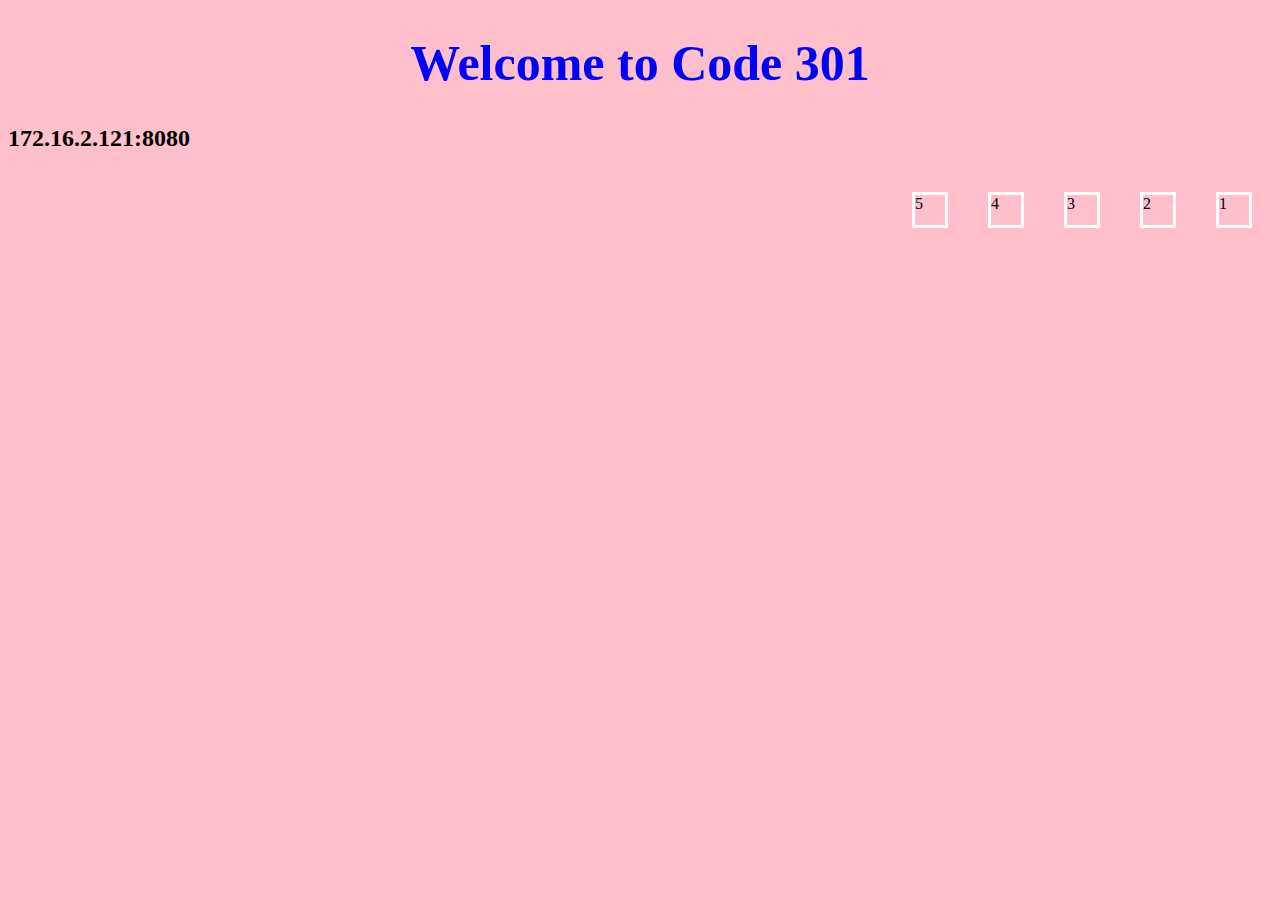
<file: 01-smacss-media-queries/demos/media-queries/index.html>
<!DOCTYPE html>
<html>
  <head>
    <title>Media Queries</title>
    <link rel="stylesheet" href="styles.css">
    <meta name="viewport" content="width=device-width, initial-scale=1.0">
  </head>
  <body>
    <h1>Welcome to Code 301</h1>
    <h2>172.16.2.121:8080</h2>
    <div>1</div>
    <div>2</div>
    <div>3</div>
    <div>4</div>
    <div>5</div>
  </body>
</html>
</file>
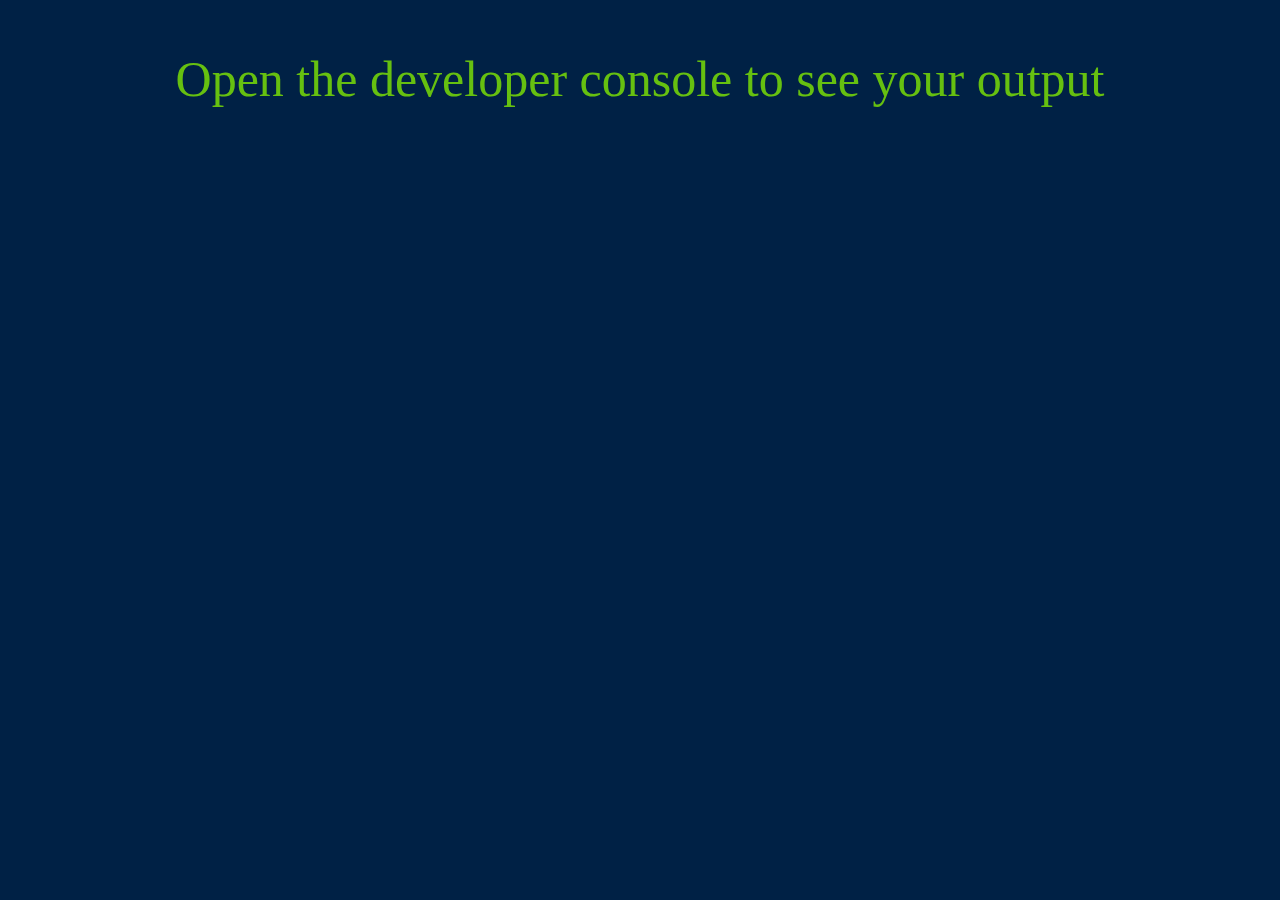
<file: 00-prep/lab/1-ES6-practice/arrow-functions/index.html>
<!DOCTYPE html>
<html>
  <head>
    <title>Arrow Functions</title>
    <link rel="stylesheet" href="./styles.css">
  </head>
  <body>
    <main>
      <p>Open the developer console to see your output</p>
    </main>
    <script src="./app.js"></script>
  </body>
</html>
</file>
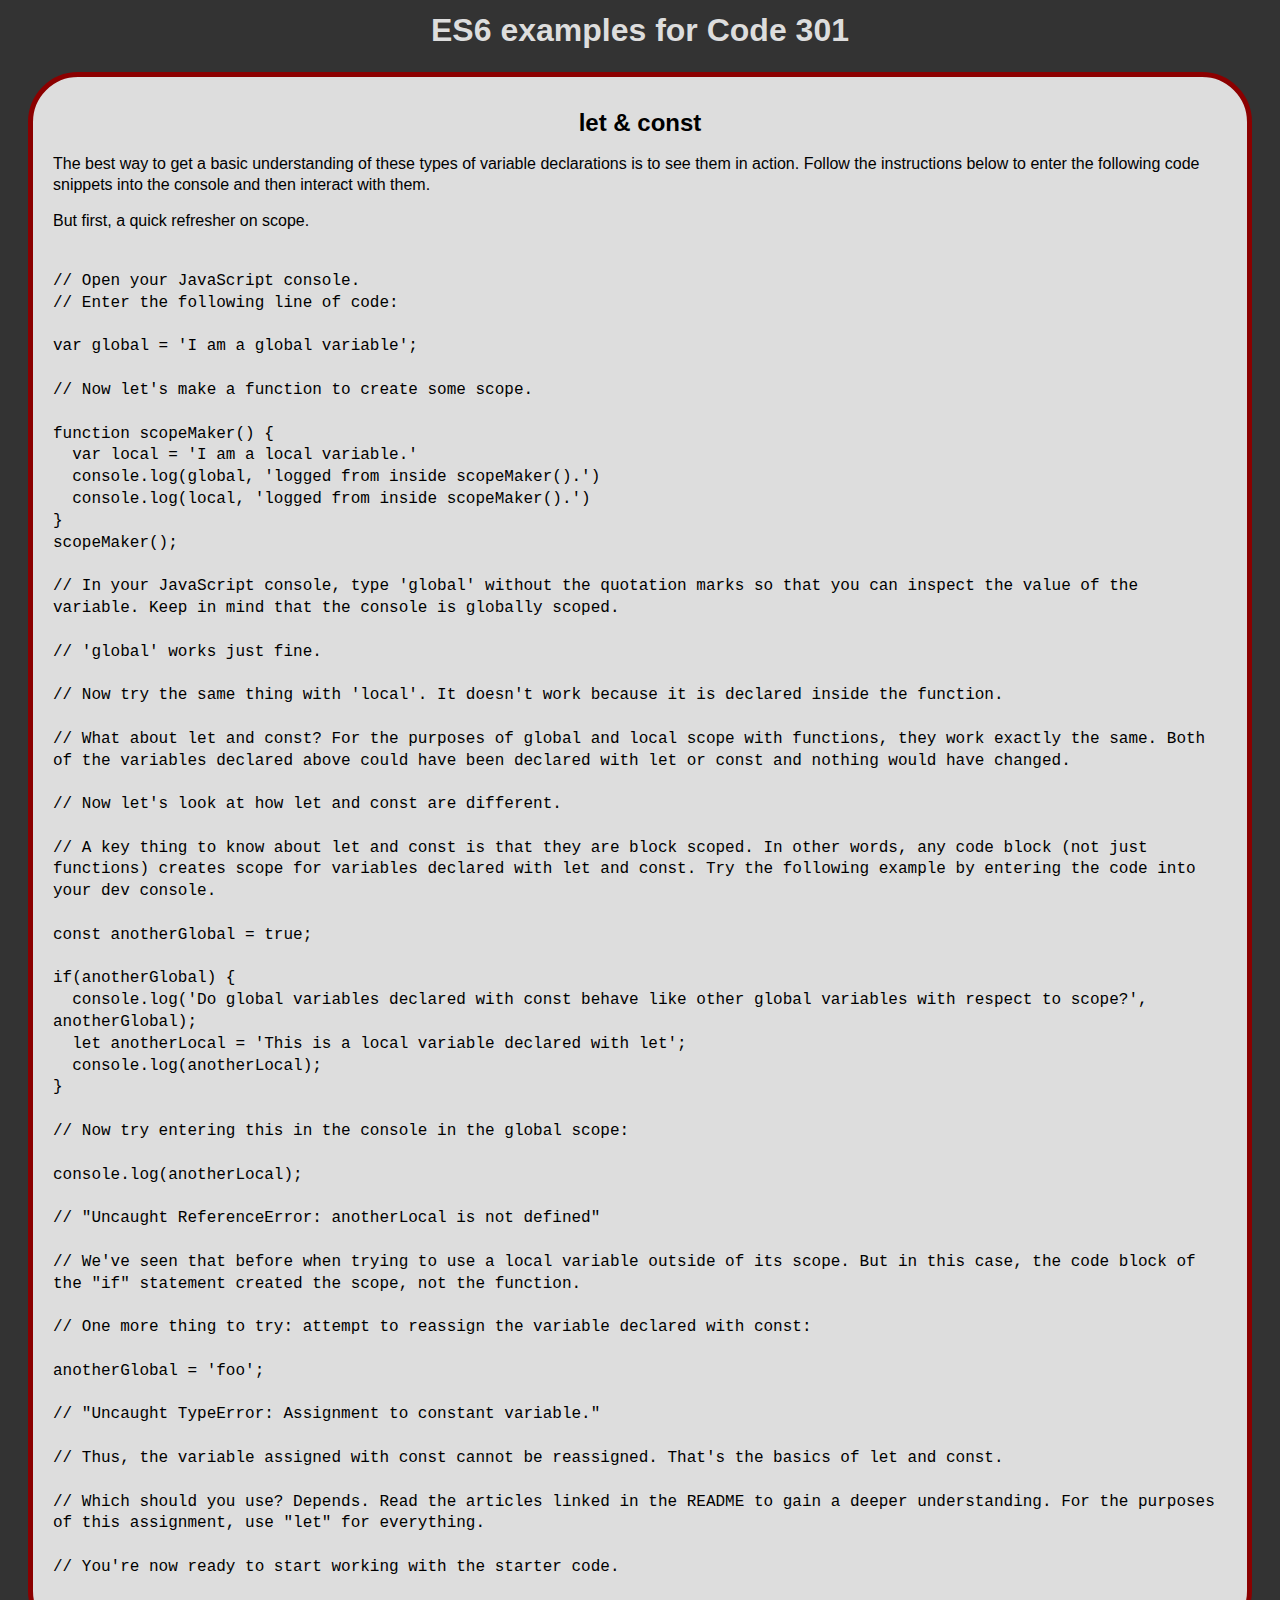
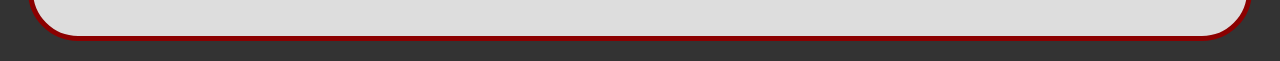
<file: 00-prep/lab/1-ES6-practice/let-const-examples/examples.html>
<!DOCTYPE html>
<html>
  <head>
    <meta charset="utf-8">
    <title>ES6 Examples</title>
    <link rel="stylesheet" href="style.css">
  </head>
  <body>
    <h1>ES6 examples for Code 301</h1>

    <section>
      <h2>let &amp; const</h2>
      <p>The best way to get a basic understanding of these types of variable declarations is to see them in action. Follow the instructions below to enter the following code snippets into the console and then interact with them.</p>
      <p>But first, a quick refresher on scope.<p>
      <pre><code>
// Open your JavaScript console.
// Enter the following line of code:

var global = 'I am a global variable';

// Now let's make a function to create some scope.

function scopeMaker() {
  var local = 'I am a local variable.'
  console.log(global, 'logged from inside scopeMaker().')
  console.log(local, 'logged from inside scopeMaker().')
}
scopeMaker();

// In your JavaScript console, type 'global' without the quotation marks so that you can inspect the value of the variable. Keep in mind that the console is globally scoped.

// 'global' works just fine.

// Now try the same thing with 'local'. It doesn't work because it is declared inside the function.

// What about let and const? For the purposes of global and local scope with functions, they work exactly the same. Both of the variables declared above could have been declared with let or const and nothing would have changed.

// Now let's look at how let and const are different.

// A key thing to know about let and const is that they are block scoped. In other words, any code block (not just functions) creates scope for variables declared with let and const. Try the following example by entering the code into your dev console.

const anotherGlobal = true;

if(anotherGlobal) {
  console.log('Do global variables declared with const behave like other global variables with respect to scope?', anotherGlobal);
  let anotherLocal = 'This is a local variable declared with let';
  console.log(anotherLocal);
}

// Now try entering this in the console in the global scope:

console.log(anotherLocal);

// "Uncaught ReferenceError: anotherLocal is not defined"

// We've seen that before when trying to use a local variable outside of its scope. But in this case, the code block of the "if" statement created the scope, not the function.

// One more thing to try: attempt to reassign the variable declared with const:

anotherGlobal = 'foo';

// "Uncaught TypeError: Assignment to constant variable."

// Thus, the variable assigned with const cannot be reassigned. That's the basics of let and const.

// Which should you use? Depends. Read the articles linked in the README to gain a deeper understanding. For the purposes of this assignment, use "let" for everything.

// You're now ready to start working with the starter code.
      </code></pre>
    </section>
  </body>
</html>
</file>
<file: 01-smacss-media-queries/demos/media-queries/styles.css>
div {
  float: left;
  height: 30px;
  width: 30px;
  border: 3px solid white;
  margin: 20px;
}

h1 {
  text-align: center;
  color: blue;
}

body {
  background-color: red;
}

@media only screen and (min-width: 600px) {
  body {
    background-color: pink;
  }

  h1 {
    font-size: 50px;
  }

  div {
    float: right;
  }
}
</file>
<file: 00-prep/lab/1-ES6-practice/arrow-functions/styles.css>
body {
  background-color: #002145;
}

p {
  font-size: 50px;
  text-align: center;
  color: #66C010;
}
</file>
<file: 00-prep/lab/1-ES6-practice/let-const-examples/style.css>
* {
  font-family: Helvetica, sans-serif;
  line-height: 1.3;
}

body {
  background: #333;
}

h1 {
  color: #ddd;
}

h1, h2 {
  width: 50%;
  text-align: center;
  margin: 10px auto;
}

section {
  background: #ddd;
  border-radius: 50px;
  padding: 20px;
  margin: 20px;
  border: 5px solid darkred;
}

.mono {
  font-family: Courier, monospace;
  color: darkred;
}

code {
  font-family: Courier, monospace;
}

pre {
  white-space: pre-wrap;
}
</file>
